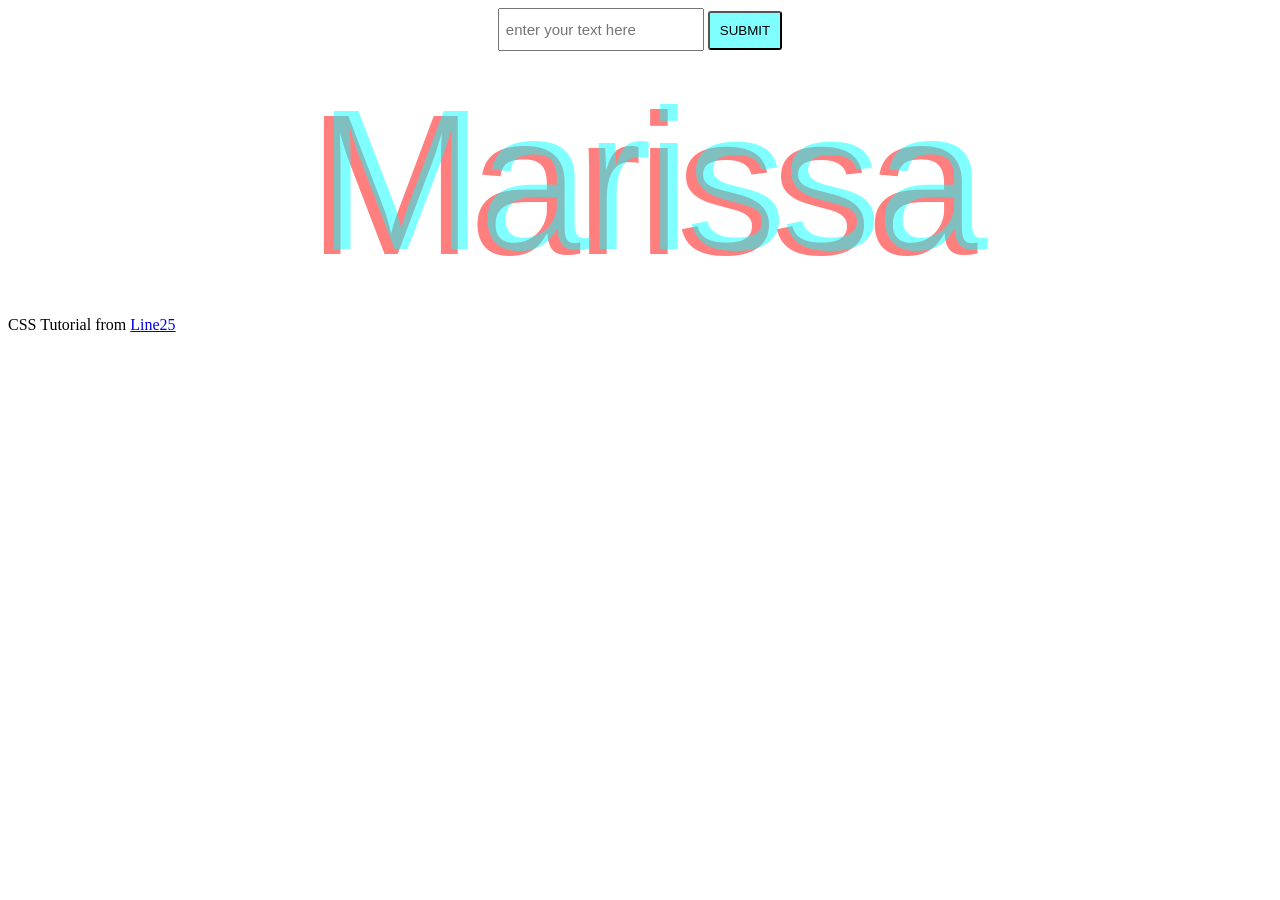
<file: anaglyphic-text-effect/index.html>
<!DOCTYPE html>
<html>
  <head>
    <meta charset="utf-8">
    <title>Anaglyphic Text Effect with CSS</title>
    <link rel="stylesheet" href="main.css">
  </head>
  <body>
    <section class="container">
      <article class="inputs">
        <input type="text"
               id="input-field"
               placeholder="enter your text here">
        <input type="submit"
               id="submit-btn"
               value="submit">
        <h3 id="error"></h3>
    </article>
      <h1 id="title">Marissa</h1>
    </section>

    <footer>
      <p>
        CSS Tutorial from
        <a href="https://line25.com/tutorials/how-to-create-a-cool-anaglyphic-text-effect-with-css">Line25</a>
      </p>
    </footer>
    <script type="text/javascript" src="index.js"></script>
  </body>
</html>
</file>
<file: anaglyphic-text-effect/main.css>
h1 {
  display: inline;
  margin: 0;
  position: relative;
  color: rgba(255,0,0,0.5);
  font: 200px Helvetica, Sans-Serif;
  letter-spacing: -5px;
}

/* adding content to css makes it so it won't be read by screenreaders */
h1:after {
  left: 10px;
  position: absolute;
  top: -5px;
  color: rgba(0,255,255,0.5);
  content: attr(data-content);
}

.container {
  align-items: center;
  display: flex;
  flex-direction: column;
  justify-content: center;
}

#input-field {
  height: 27px;
  padding: 6px;
  font-size: 15px;
}

#submit-btn {
  padding: 10px;
  background-color: rgba(0,255,255,0.5);
  border-radius: 3px;
  text-transform: uppercase;
}

#submit-btn:hover {
  background-color: rgba(255,0,0,0.5);
}
</file>
